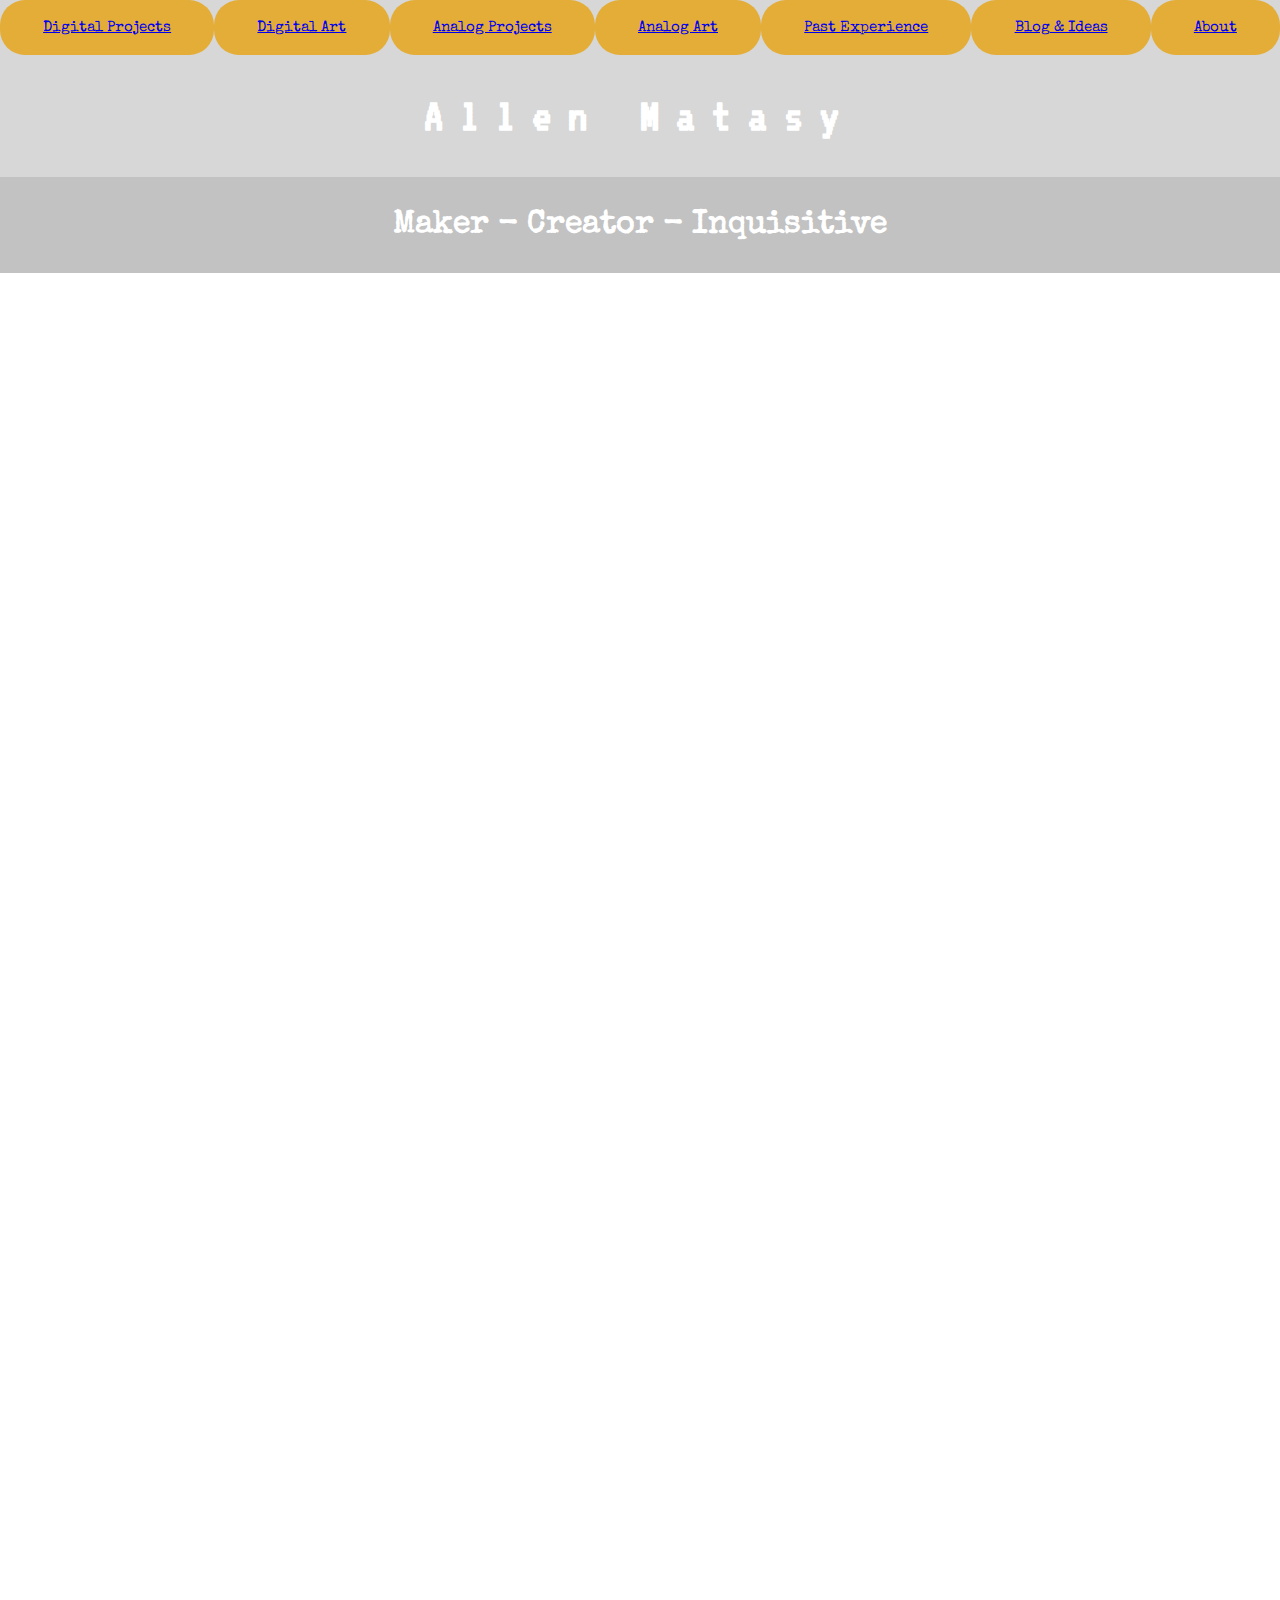
<file: index.html>
<!DOCTYPE html>
<html lang="en">
<head>
    <meta charset="UTF-8">
    <title>Portfolio of Allen</title>
    <meta name="description" content="">
    <link rel="stylesheet" type="text/css" href="rework_index_style.css">
    <meta name="viewport" content="width=device-width, initial-scale=1.0">
    <style>
    @import url('https://fonts.googleapis.com/css?family=Lobster');
    @import url('https://fonts.googleapis.com/css?family=VT323');
    @import url('https://fonts.googleapis.com/css?family=Cabin+Sketch');
    @import url('https://fonts.googleapis.com/css?family=Special+Elite');
    @import url('https://fonts.googleapis.com/css?family=Monoton');
    @import url('https://fonts.googleapis.com/css?family=Fredericka+the+Great');
    @import url('https://fonts.googleapis.com/css?family=Bungee+Inline');
    @import url('https://fonts.googleapis.com/css?family=Vampiro+One');
    </style>
</head>
<body>
    <nav>
        <div class="navbar_look">
            <div class="button"><a href="#digitalProjects">Digital Projects</a></div>
            <div class="button"><a href="#digitalArt">Digital Art</a></div>
            <div class="button"><a href="#analogProjects">Analog Projects</a></div>
            <div class="button"><a href="#analogArt">Analog Art</a></div>
            <div class="button"><a href="#pastExperience">Past Experience</a></div>
            <div class="button"><a href="#blog">Blog & Ideas</a></div>
            <div class="button"><a href="#about">About</a></div>
        </div>
    </nav>

    <header>
        <div class="title_name_div">
            <h1 class="title_name">
            Allen Matasy
            </h1>
        </div>
        <div class="title_description_div">
            <h2 class="title_description">
                Maker - Creator - Inquisitive
            </h2>
        </div>
    </header>
    <section class="mtn_image">
    </section>
    <main>
        <h1 class="digi_projects" id="digitalProjects">
                Digital Projects
        </h1>
            <section>
                <div class="digiproject_div happy_little_div"> Project loading... </div>
                <div class="digiproject_div happy_little_div"> Honestly, its loading... </div>
                <div class="digiproject_div happy_little_div"> Soon.... </div>
                <div class="digiproject_div happy_little_div"> Ok, there are no projects...</div>
            </section>


        <h1 class="digi_art" id="digitalArt">
            Digital Art
        </h1>
            <section>
                <div class="digiart_div happy_little_div"> Neato! </div>
                <div class="digiart_div happy_little_div"> Is there anything there? </div>
                <div class="digiart_div happy_little_div"> How about now? </div>
                <div class="digiart_div happy_little_div"> ugh.... </div>
            </section>


        <h1 class="analog_projects" id="analogProjects">
            Analog Projects
        </h1>
            <section>
                <div class="analogproject_div happy_little_div"> Power tools! </div>
                <div class="analogproject_div happy_little_div"> Making stuff!</div>
                <div class="analogproject_div happy_little_div"> I wanna see! </div>
                <div class="analogproject_div happy_little_div"> Lame. </div>
            </section>


        <h1 class="analog_art" id="analogArt">
            Analog Art
        </h1>
            <section>
                <div class="analogart_div happy_little_div"> Photos! </div>
                <div class="analogart_div happy_little_div"> Artwork! </div>
                <div class="analogart_div happy_little_div"> Sketchbook... ? </div>
                <div class="analogart_div happy_little_div"> You're a Phony! </div>
            </section>


        <h1 class="past_exp" id="pastExperience">
            Past Experience
        </h1>
            <section>
                <div class="past_div happy_little_div"> In a past life phase all you did </div>
                <div class="past_div happy_little_div"> was cause trouble! </div>
            </section>


        <h1 class="blog_ideas" id="blog">
            Blog and Ideas
        </h1>
            <section>
                <div class="blog_div happy_little_div"> Put the ideas down somewhere? </div>
                <div class="blog_div happy_little_div"> What are you thinking about? </div>
                <div class="blog_div happy_little_div"> * crickets * </div>
                <div class="blog_div happy_little_div"> Not a lot going on upstairs eh? </div>
            </section>


        <h1 class="about" id="about">
            About
        </h1>
            <section>
                <div class="about_div happy_little_div"> About this goof-ball </div>
            </section>
    </main>

</body>
</html>
</file>
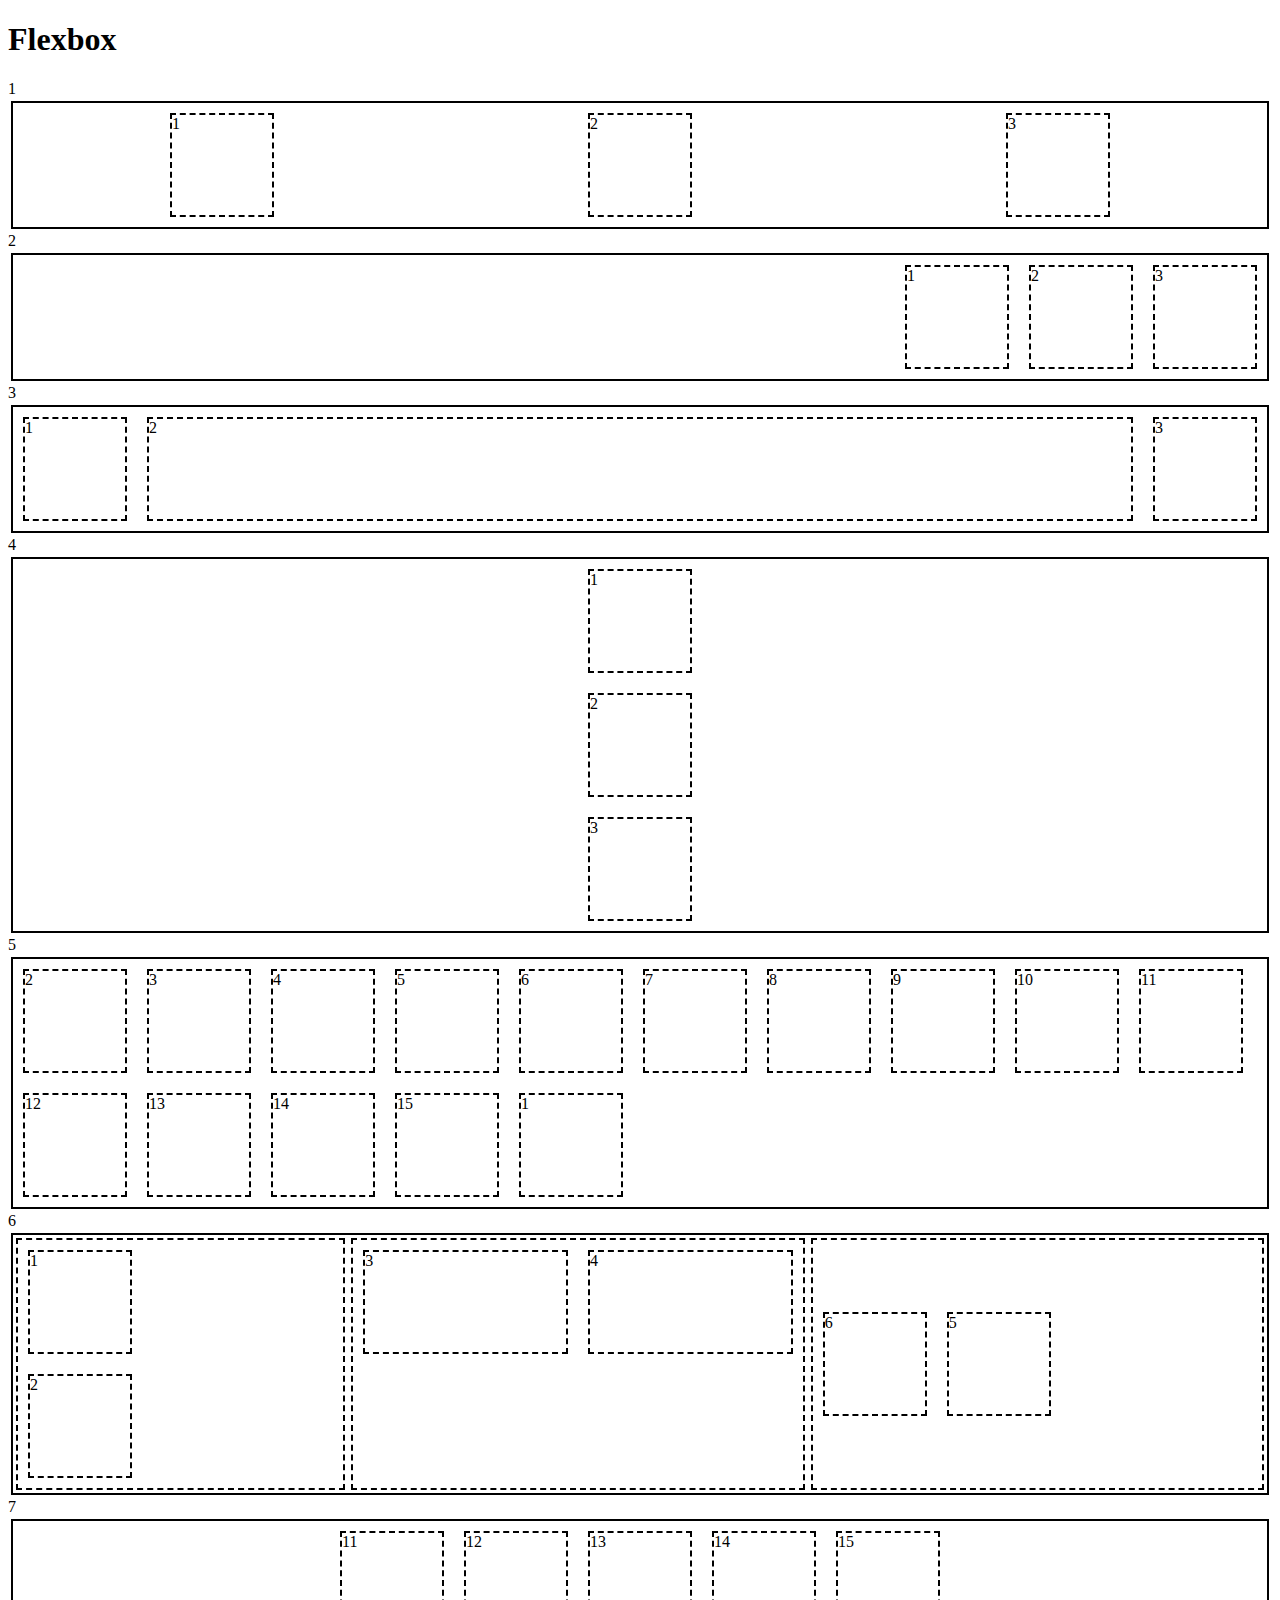
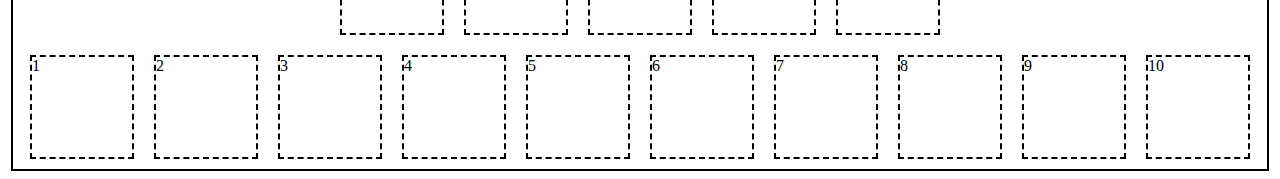
<file: flex.html>
<!DOCTYPE html>
<html lang="en">
<head>
    <meta charset="UTF-8">
    <title>Flexbox!</title>
    <link rel="stylesheet" type="text/css" href="flexy.css">
    <style>

    </style>
</head>
<body>
<h1>Flexbox</h1>
1
<section class="firstsection">
    <div>1</div>
    <div>2</div>
    <div>3</div>
</section>
2
<section class="secondsection">
    <div>1</div>
    <div>2</div>
    <div>3</div>
</section>
3
<section class="thirdsection">
    <div>1</div>
    <div>2</div>
    <div>3</div>
</section>
4
<section class="fourthsection">
    <div>1</div>
    <div>2</div>
    <div>3</div>
</section>
5
<section class="fifthsection">
    <div>1</div>
    <div>2</div>
    <div>3</div>
    <div>4</div>
    <div>5</div>
    <div>6</div>
    <div>7</div>
    <div>8</div>
    <div>9</div>
    <div>10</div>
    <div>11</div>
    <div>12</div>
    <div>13</div>
    <div>14</div>
    <div>15</div>
</section>
6
<section class="sixthsection">
    <section>
        <div>1</div>
        <div>2</div>
    </section>
    <section>
        <div>3</div>
        <div>4</div>
    </section>
    <section>
        <div>5</div>
        <div>6</div>
    </section>
</section>
7
<section class="seventhsection">
    <div>1</div>
    <div>2</div>
    <div>3</div>
    <div>4</div>
    <div>5</div>
    <div>6</div>
    <div>7</div>
    <div>8</div>
    <div>9</div>
    <div>10</div>
    <div>11</div>
    <div>12</div>
    <div>13</div>
    <div>14</div>
    <div>15</div>
</section>
</body>
</html>
</file>
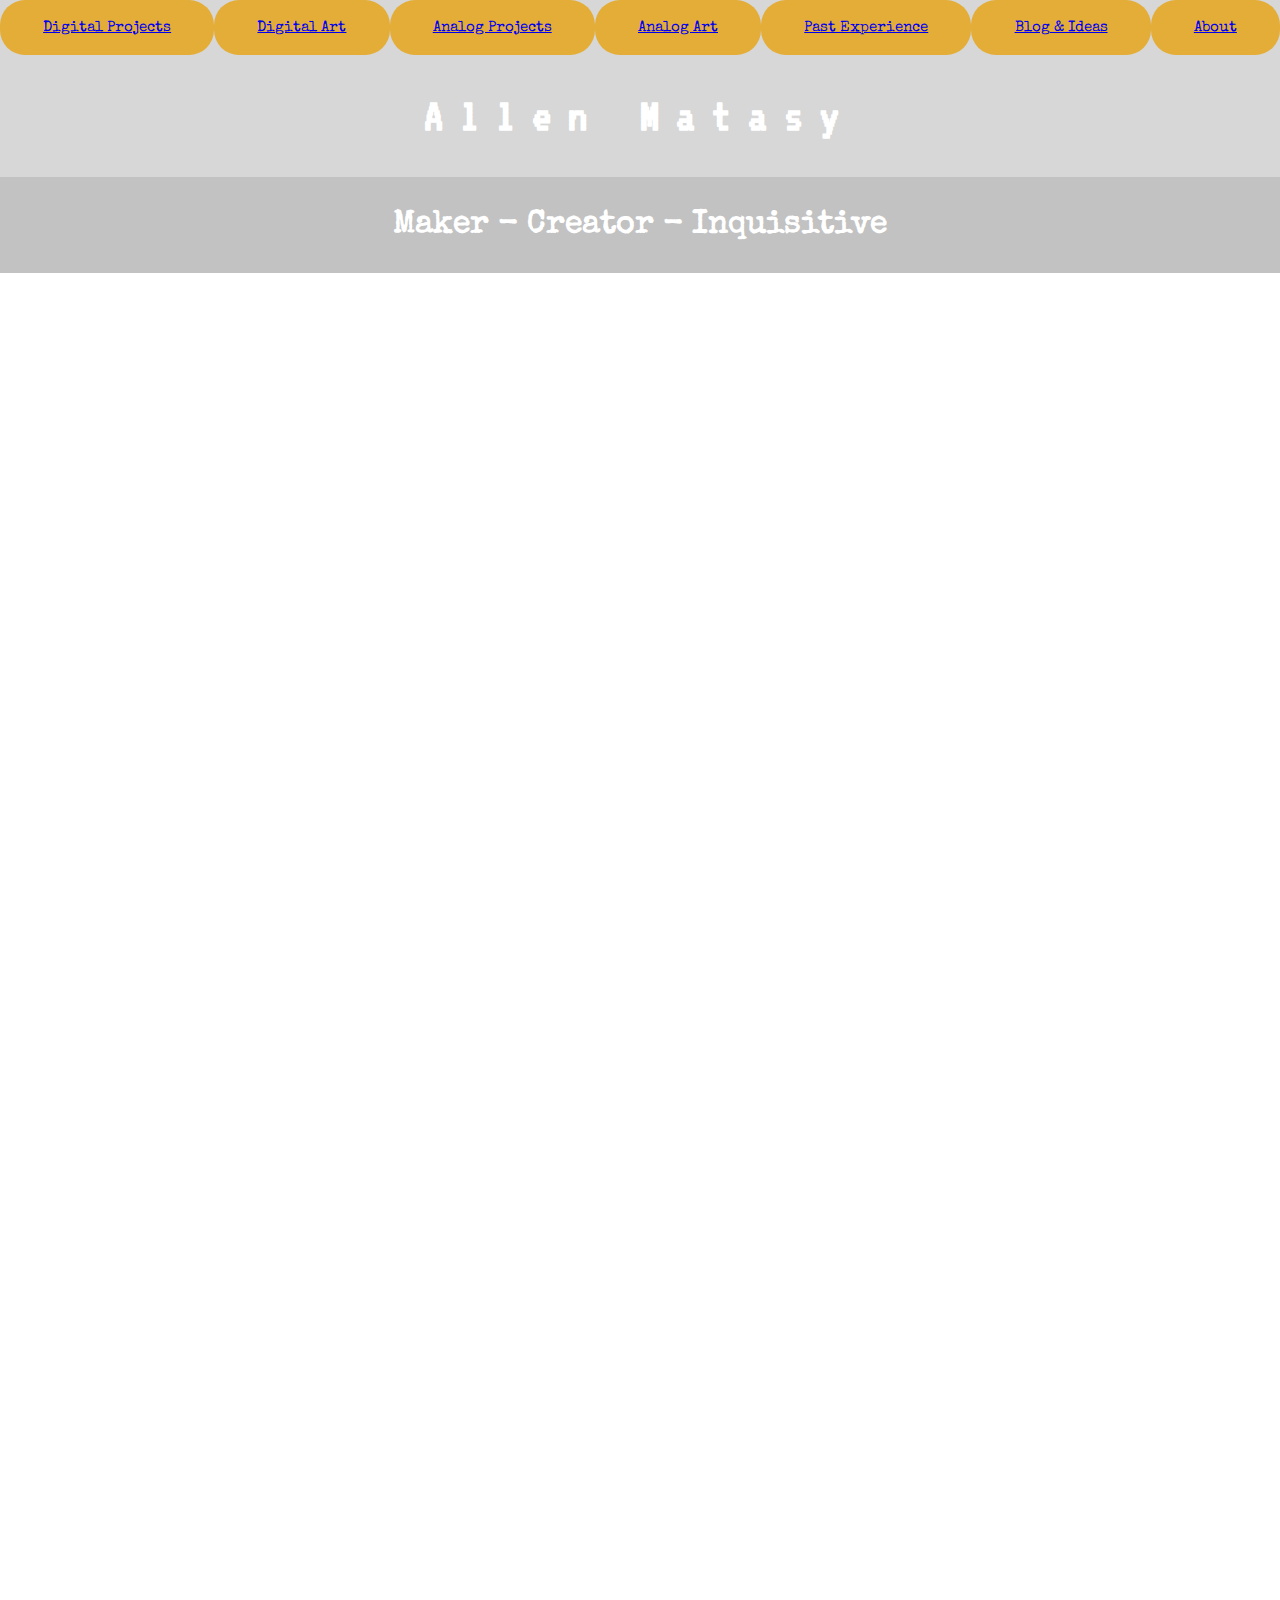
<file: rework_index_v1.html>
<!DOCTYPE html>
<html lang="en">
<head>
    <meta charset="UTF-8">
    <title>Page Title</title>
    <meta name="description" content="">
    <link rel="stylesheet" type="text/css" href="rework_index_style.css">
    <meta name="viewport" content="width=device-width, initial-scale=1.0">
    <style>
    @import url('https://fonts.googleapis.com/css?family=Lobster');
    @import url('https://fonts.googleapis.com/css?family=VT323');
    @import url('https://fonts.googleapis.com/css?family=Cabin+Sketch');
    @import url('https://fonts.googleapis.com/css?family=Special+Elite');
    @import url('https://fonts.googleapis.com/css?family=Monoton');
    @import url('https://fonts.googleapis.com/css?family=Fredericka+the+Great');
    @import url('https://fonts.googleapis.com/css?family=Bungee+Inline');
    @import url('https://fonts.googleapis.com/css?family=Vampiro+One');
    </style>
</head>
<body>
    <nav>
        <div class="navbar_look">
            <div class="button"><a href="#digitalProjects">Digital Projects</a></div>
            <div class="button"><a href="#digitalArt">Digital Art</a></div>
            <div class="button"><a href="#analogProjects">Analog Projects</a></div>
            <div class="button"><a href="#analogArt">Analog Art</a></div>
            <div class="button"><a href="#pastExperience">Past Experience</a></div>
            <div class="button"><a href="#blog">Blog & Ideas</a></div>
            <div class="button"><a href="#about">About</a></div>
        </div>
    </nav>

    <header>
        <div class="title_name_div">
            <h1 class="title_name">
            Allen Matasy
            </h1>
        </div>
        <div class="title_description_div">
            <h2 class="title_description">
                Maker - Creator - Inquisitive
            </h2>
        </div>
    </header>
    <section class="mtn_image">
    </section>
    <main>
        <h1 class="digi_projects" id="digitalProjects">
                Digital Projects
        </h1>
            <section>
                <div class="digiproject_div happy_little_div"> Project loading... </div>
                <div class="digiproject_div happy_little_div"> Honestly, its loading... </div>
                <div class="digiproject_div happy_little_div"> Soon.... </div>
                <div class="digiproject_div happy_little_div"> Ok, there are no projects...</div>
            </section>


        <h1 class="digi_art" id="digitalArt">
            Digital Art
        </h1>
            <section>
                <div class="digiart_div happy_little_div"> Neato! </div>
                <div class="digiart_div happy_little_div"> Is there anything there? </div>
                <div class="digiart_div happy_little_div"> How about now? </div>
                <div class="digiart_div happy_little_div"> ugh.... </div>
            </section>


        <h1 class="analog_projects" id="analogProjects">
            Analog Projects
        </h1>
            <section>
                <div class="analogproject_div happy_little_div"> Power tools! </div>
                <div class="analogproject_div happy_little_div"> Making stuff!</div>
                <div class="analogproject_div happy_little_div"> I wanna see! </div>
                <div class="analogproject_div happy_little_div"> Lame. </div>
            </section>


        <h1 class="analog_art" id="analogArt">
            Analog Art
        </h1>
            <section>
                <div class="analogart_div happy_little_div"> Photos! </div>
                <div class="analogart_div happy_little_div"> Artwork! </div>
                <div class="analogart_div happy_little_div"> Sketchbook... ? </div>
                <div class="analogart_div happy_little_div"> You're a Phony! </div>
            </section>


        <h1 class="past_exp" id="pastExperience">
            Past Experience
        </h1>
            <section>
                <div class="past_div happy_little_div"> In a past life phase all you did </div>
                <div class="past_div happy_little_div"> was cause trouble! </div>
            </section>


        <h1 class="blog_ideas" id="blog">
            Blog and Ideas
        </h1>
            <section>
                <div class="blog_div happy_little_div"> Put the ideas down somewhere? </div>
                <div class="blog_div happy_little_div"> What are you thinking about? </div>
                <div class="blog_div happy_little_div"> * crickets * </div>
                <div class="blog_div happy_little_div"> Not a lot going on upstairs eh? </div>
            </section>


        <h1 class="about" id="about">
            About
        </h1>
            <section>
                <div class="about_div happy_little_div"> About this goof-ball </div>
            </section>
    </main>

</body>
</html>
</file>
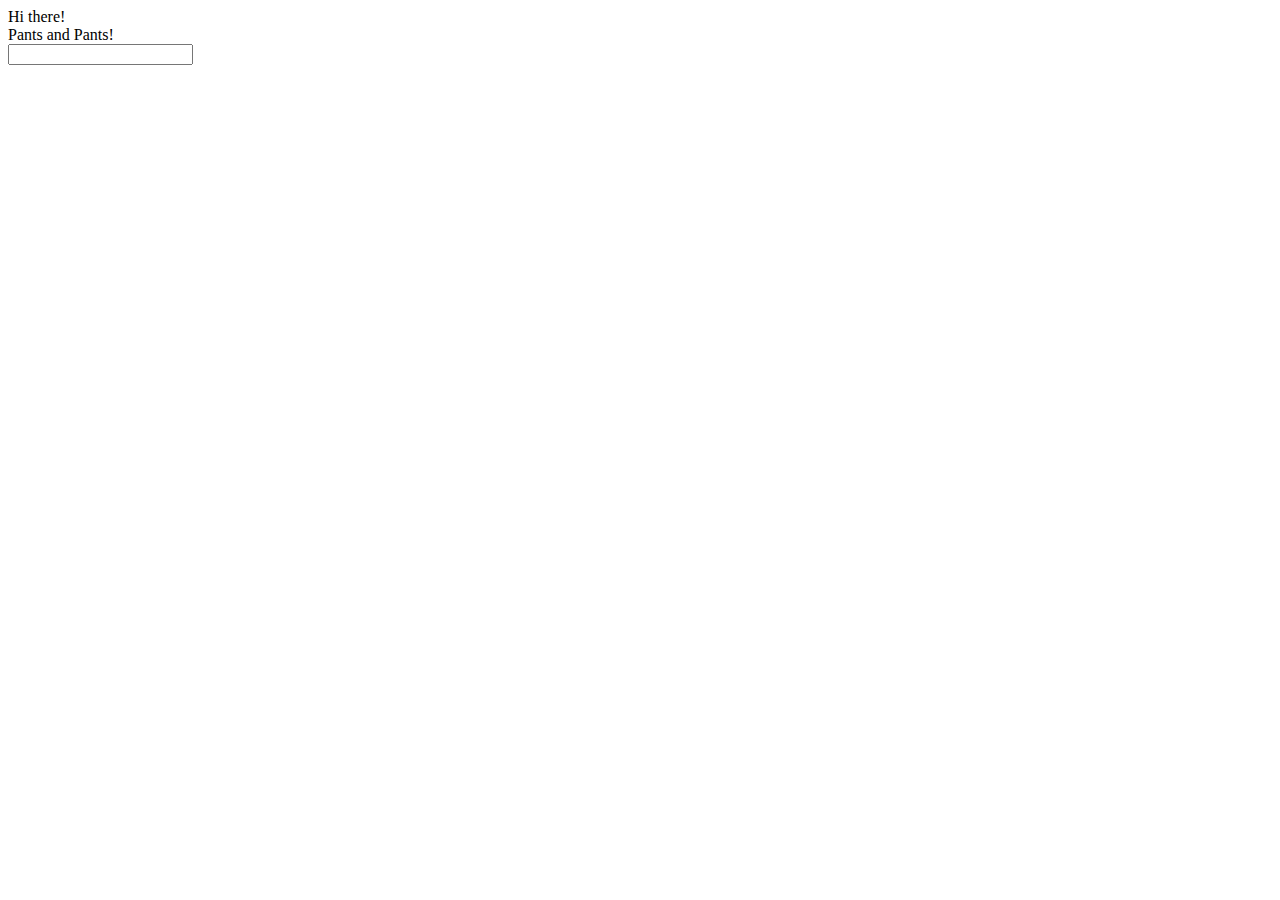
<file: Test.html>
<!DOCTYPE html>
<html lang="en">
<head>
    <meta charset="UTF-8">
    <title>Portfolio Water</title>
    <meta name="description" content="">
    <link rel="stylesheet" type="text/css" href="">
    <meta name="viewport" content="width=device-width, initial-scale=1.0">

</head>
<body>
    <!-- content goes here!! -->
Hi there!

    <!-- this is how you comment out
<p> Hallo! </p> this is a block display of text
<a href="#">Link1</a> this is an inline display of text
<a href="$">Link2</a> this is an inline display of text
<img src=" this is the website link between the quotes" alt=" this the image description">
this is an image, images are inline elements.
<table>
<tbody>
</tbody</table> What web pages were built on before CSS - used to be used for layouts
don't use tables for your layout - it ruins the experience for multi platforms


-->
<header>
    Pants and Pants!
</header>

<!--
<table>
    <tbody>
    <tr>
        <th>Coffee</th>
        <th>Water</th>
        <th>Red Bull</th>
    </tr>
    <td>
        <a href="#"> Coffee Requires Water </a>
    </td>
    <td>
        <a href="%"> Water requires nothing </a>
    </td>
    <td>
        <a href="!"> Red bull ! zomG</a>
    </td>
    </tbody>
</table>
-->


<form action="example.com" method="post">
    <input type="text" name="my-text"/>


</form>













</body>
</html>
</file>
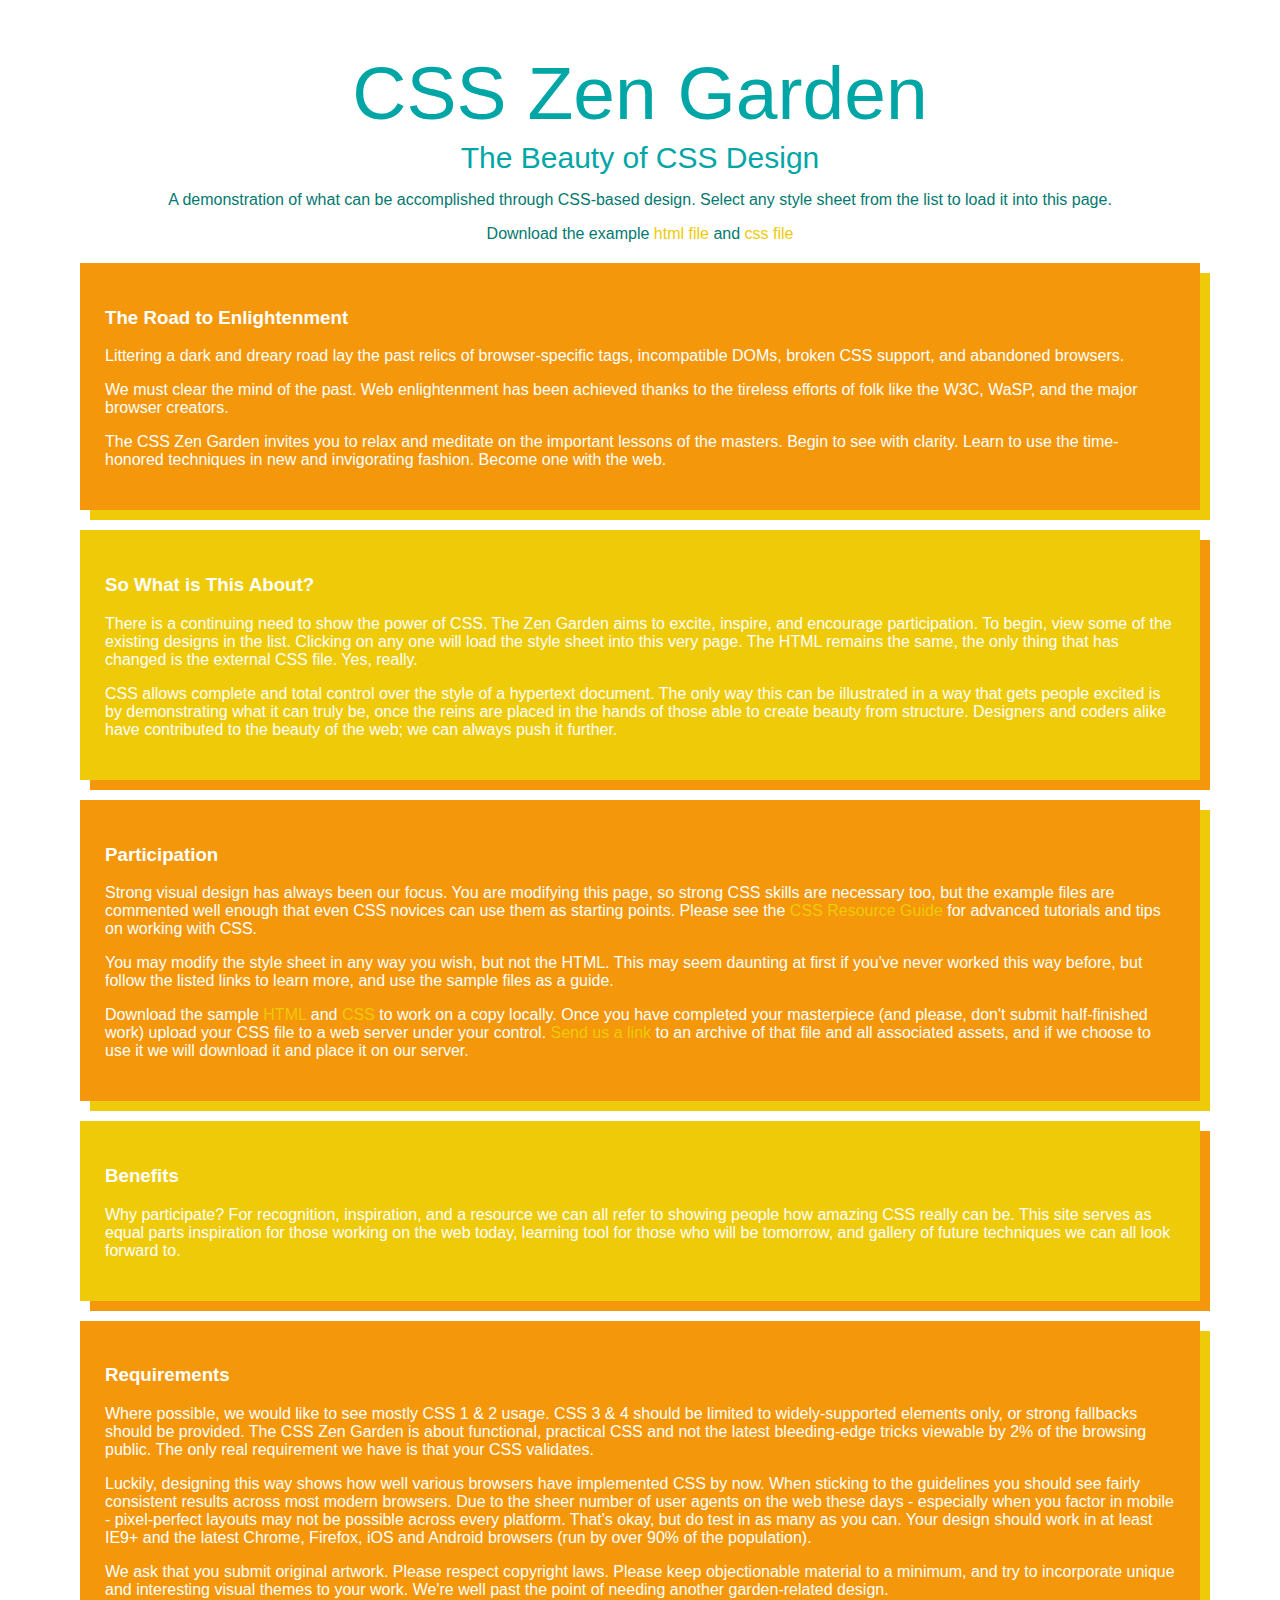
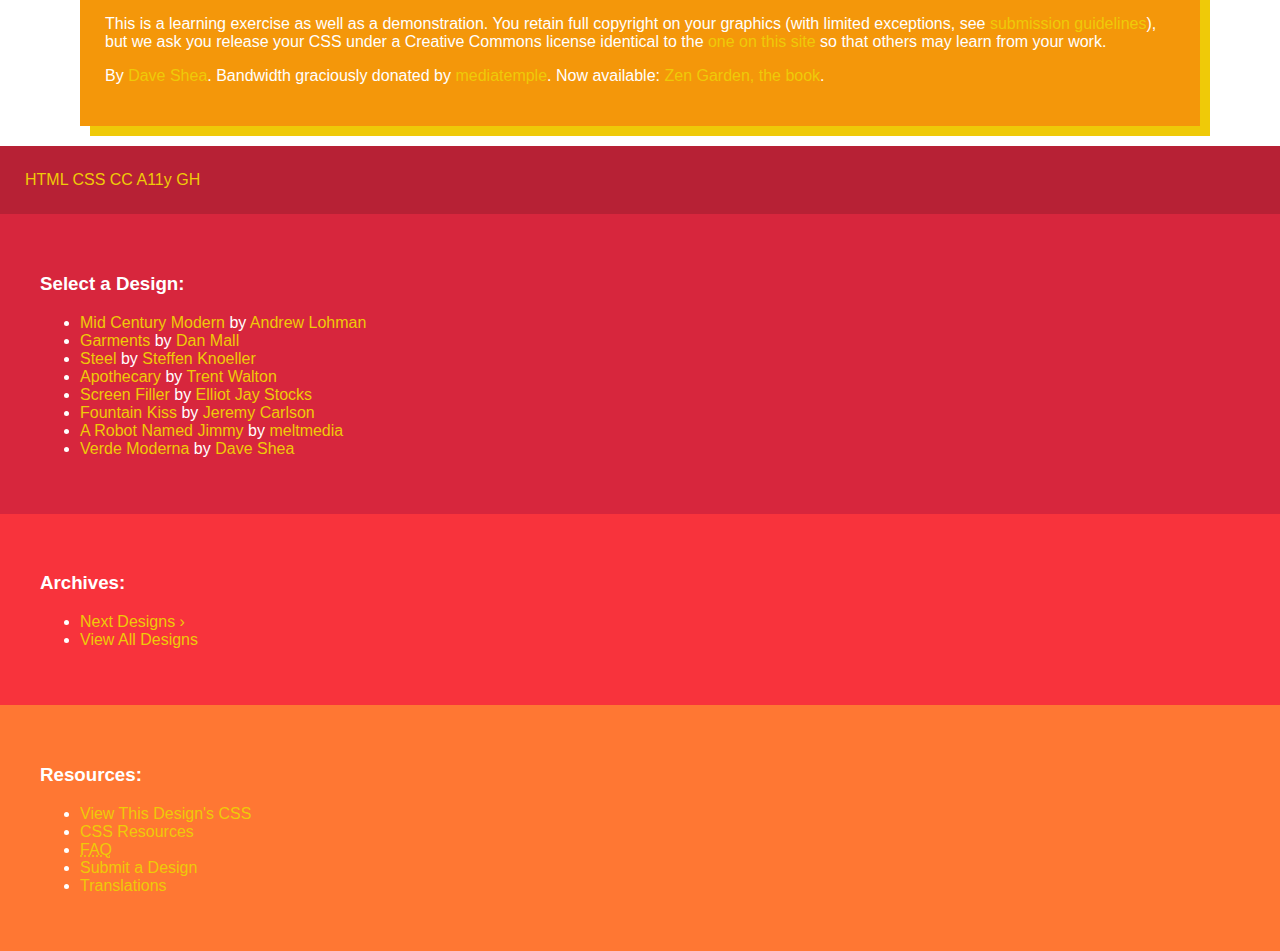
<file: zen_index.html>
<!DOCTYPE html>
<html lang="en">

<head>
    <meta charset="utf-8">
    <title>CSS Zen Garden: The Beauty of CSS Design</title>

    <link rel="stylesheet" media="screen" href="zen_lab_advance.css">
    <link rel="alternate" type="application/rss+xml" title="RSS" href="http://www.csszengarden.com/zengarden.xml">

    <meta name="viewport" content="width=device-width, initial-scale=1.0">
    <meta name="author" content="Dave Shea">
    <meta name="description" content="A demonstration of what can be accomplished visually through CSS-based design.">
    <meta name="robots" content="all">
    <style>
    @import url('https://fonts.googleapis.com/css?family=Muli');
    </style>


    <!--[if lt IE 9]>
	<script src="script/html5shiv.js"></script>
	<![endif]-->
</head>

<!--



	View source is a feature, not a bug. Thanks for your curiosity and
	interest in participating!

	Here are the submission guidelines for the new and improved csszengarden.com:

	- CSS3? Of course! Prefix for ALL browsers where necessary.
	- go responsive; test your layout at multiple screen sizes.
	- your browser testing baseline: IE9+, recent Chrome/Firefox/Safari, and iOS/Android
	- Graceful degradation is acceptable, and in fact highly encouraged.
	- use classes for styling. Don't use ids.
	- web fonts are cool, just make sure you have a license to share the files. Hosted
	  services that are applied via the CSS file (ie. Google Fonts) will work fine, but
	  most that require custom HTML won't. TypeKit is supported, see the readme on this
	  page for usage instructions: https://github.com/mezzoblue/csszengarden.com/

	And a few tips on building your CSS file:

	- use :first-child, :last-child and :nth-child to get at non-classed elements
	- use ::before and ::after to create pseudo-elements for extra styling
	- use multiple background images to apply as many as you need to any element
	- use the Kellum Method for image replacement, if still needed. http://goo.gl/GXxdI
	- don't rely on the extra divs at the bottom. Use ::before and ::after instead.


-->

<body id="css-zen-garden">
    <div class="page-wrapper">
        <section class="intro" id="zen-intro">
            <header role="banner">
                <h1>CSS Zen Garden</h1>
                <h2>The Beauty of CSS Design</h2>
            </header>

            <div class="summary" id="zen-summary">

                <p>A demonstration of what can be accomplished through CSS-based design. Select any style sheet from the list to load it into this page.</p>
                <p>Download the example
                    <a href="/examples/index" title="This page's source HTML code, not to be modified.">
                        html file
                    </a>
                    and
                    <a href="/examples/style.css" title="This page's sample CSS, the file you may modify."
                       >css file
                    </a>
                </p>
            </div>

            <div class="preamble" id="zen-preamble">
                <h3>The Road to Enlightenment</h3>
                <p>Littering a dark and dreary road lay the past relics of browser-specific tags, incompatible DOMs, broken CSS support, and abandoned browsers.</p>
                <p>We must clear the mind of the past. Web enlightenment has been achieved thanks to the tireless efforts of folk like the W3C, WaSP, and the major browser creators.</p>
                <p>The CSS Zen Garden invites you to relax and meditate on the important lessons of the masters. Begin to see with clarity. Learn to use the time-honored techniques in new and invigorating fashion. Become one with the web.</p>
            </div>
        </section>

        <div class="main supporting" id="zen-supporting">
            <div class="explanation" id="zen-explanation">
                <h3>So What is This About?</h3>
                <p>There is a continuing need to show the power of CSS. The Zen Garden aims to excite, inspire, and encourage participation. To begin, view some of the existing designs in the list. Clicking on any one will load the style sheet into this very page. The HTML remains the same, the only thing that has changed is the external CSS file. Yes, really.</p>
                <p>CSS allows complete and total control over the style of a hypertext document. The only way this can be illustrated in a way that gets people excited is by demonstrating what it can truly be, once the reins are placed in the hands of those able to create beauty from structure. Designers and coders alike have contributed to the beauty of the web; we can always push it further.</p>
            </div>

            <div class="participation" id="zen-participation">
                <h3>Participation</h3>
                <p>Strong visual design has always been our focus. You are modifying this page, so strong CSS skills are necessary too, but the example files are commented well enough that even CSS novices can use them as starting points. Please see the <a href="http://www.mezzoblue.com/zengarden/resources/">CSS Resource Guide</a> for advanced tutorials and tips on working with CSS.</p>
                <p>You may modify the style sheet in any way you wish, but not the HTML. This may seem daunting at first if you've never worked this way before, but follow the listed links to learn more, and use the sample files as a guide.</p>
                <p>Download the sample <a href="/examples/index">HTML</a> and <a href="/examples/style.css">CSS</a> to work on a copy locally. Once you have completed your masterpiece (and please, don't submit half-finished work) upload your CSS file to a web server under your control. <a href="http://www.mezzoblue.com/zengarden/submit/" >Send us a link</a> to an archive of that file and all associated assets, and if we choose to use it we will download it and place it on our server.</p>
            </div>

            <div class="benefits" id="zen-benefits">
                <h3>Benefits</h3>
                <p>Why participate? For recognition, inspiration, and a resource we can all refer to showing people how amazing CSS really can be. This site serves as equal parts inspiration for those working on the web today, learning tool for those who will be tomorrow, and gallery of future techniques we can all look forward to.</p>
            </div>

            <div class="requirements" id="zen-requirements">
                <h3>Requirements</h3>
                <p>Where possible, we would like to see mostly CSS 1 & 2 usage. CSS 3 & 4 should be limited to widely-supported elements only, or strong fallbacks should be provided. The CSS Zen Garden is about functional, practical CSS and not the latest bleeding-edge tricks viewable by 2% of the browsing public. The only real requirement we have is that your CSS validates.</p>
                <p>Luckily, designing this way shows how well various browsers have implemented CSS by now. When sticking to the guidelines you should see fairly consistent results across most modern browsers. Due to the sheer number of user agents on the web these days - especially when you factor in mobile - pixel-perfect layouts may not be possible across every platform. That's okay, but do test in as many as you can. Your design should work in at least IE9+ and the latest Chrome, Firefox, iOS and Android browsers (run by over 90% of the population).</p>
                <p>We ask that you submit original artwork. Please respect copyright laws. Please keep objectionable material to a minimum, and try to incorporate unique and interesting visual themes to your work. We're well past the point of needing another garden-related design.</p>
                <p>This is a learning exercise as well as a demonstration. You retain full copyright on your graphics (with limited exceptions, see <a href="http://www.mezzoblue.com/zengarden/submit/guidelines/">submission guidelines</a>), but we ask you release your CSS under a Creative Commons license identical to the <a href="http://creativecommons.org/licenses/by-nc-sa/3.0/">one on this site</a> so that others may learn from your work.</p>
                <p>By <a href="http://www.mezzoblue.com/">Dave Shea</a>. Bandwidth graciously donated by <a href="http://www.mediatemple.net/">mediatemple</a>. Now available: <a href="http://www.amazon.com/exec/obidos/ASIN/0321303474/mezzoblue-20/">Zen Garden, the book</a>.</p>
            </div>

            <footer>
                <a href="http://validator.w3.org/check/referer" title="Check the validity of this site&#8217;s HTML" class="zen-validate-html">HTML</a>
                <a href="http://jigsaw.w3.org/css-validator/check/referer" title="Check the validity of this site&#8217;s CSS" class="zen-validate-css">CSS</a>
                <a href="http://creativecommons.org/licenses/by-nc-sa/3.0/" title="View the Creative Commons license of this site: Attribution-NonCommercial-ShareAlike." class="zen-license">CC</a>
                <a href="http://mezzoblue.com/zengarden/faq/#aaa" title="Read about the accessibility of this site" class="zen-accessibility">A11y</a>
                <a href="https://github.com/mezzoblue/csszengarden.com" title="Fork this site on Github" class="zen-github">GH</a>
            </footer>

        </div>


        <aside class="sidebar" role="complementary">
            <div class="wrapper">

                <div class="design-selection" id="design-selection">
                    <h3 class="select">Select a Design:</h3>
                    <nav role="navigation">
                        <ul>
                            <li>
                                <a href="/221/" class="design-name">Mid Century Modern</a> by <a href="http://andrewlohman.com/" class="designer-name">Andrew Lohman</a>
                            </li>
                            <li>
                                <a href="/220/" class="design-name">Garments</a> by <a href="http://danielmall.com/" class="designer-name">Dan Mall</a>
                            </li>
                            <li>
                                <a href="/219/" class="design-name">Steel</a> by <a href="http://steffen-knoeller.de" class="designer-name">Steffen Knoeller</a>
                            </li>
                            <li>
                                <a href="/218/" class="design-name">Apothecary</a> by <a href="http://trentwalton.com" class="designer-name">Trent Walton</a>
                            </li>
                            <li>
                                <a href="/217/" class="design-name">Screen Filler</a> by <a href="http://elliotjaystocks.com/" class="designer-name">Elliot Jay Stocks</a>
                            </li>
                            <li>
                                <a href="/216/" class="design-name">Fountain Kiss</a> by <a href="http://jeremycarlson.com" class="designer-name">Jeremy Carlson</a>
                            </li>
                            <li>
                                <a href="/215/" class="design-name">A Robot Named Jimmy</a> by <a href="http://meltmedia.com/" class="designer-name">meltmedia</a>
                            </li>
                            <li>
                                <a href="/214/" class="design-name">Verde Moderna</a> by <a href="http://www.mezzoblue.com/" class="designer-name">Dave Shea</a>
                            </li>
                        </ul>
                    </nav>
                </div>

                <div class="design-archives" id="design-archives">
                    <h3 class="archives">Archives:</h3>
                    <nav>
                        <ul>
                            <li class="next">
                                <a href="/214/page1">
								Next Designs <span class="indicator">&rsaquo;</span>
							</a>
                            </li>
                            <li class="viewall">
                                <a href="http://www.mezzoblue.com/zengarden/alldesigns/">
								View All Designs							</a>
                            </li>
                        </ul>
                    </nav>
                </div>

                <div class="zen-resources" id="zen-resources">
                    <h3 class="resources">Resources:</h3>
                    <ul>
                        <li class="view-css">
                            <a href="style.css">
							View This Design's CSS</a>
                        </li>
                        <li class="css-resources">
                            <a href="http://www.mezzoblue.com/zengarden/resources/" title="Links to great sites with information on using CSS.">
							CSS Resources	</a>
                        </li>
                        <li class="zen-faq">
                            <a href="http://www.mezzoblue.com/zengarden/faq/">
                                <abbr title="Frequently Asked Questions">FAQ</abbr> </a>
                        </li>
                        <li class="zen-submit">
                            <a href="http://www.mezzoblue.com/zengarden/submit/">
							Submit a Design						</a>
                        </li>
                        <li class="zen-translations">
                            <a href="http://www.mezzoblue.com/zengarden/translations/">
							Translations						</a>
                        </li>
                    </ul>
                </div>
            </div>
        </aside>


    </div>

</body>

</html>
</file>
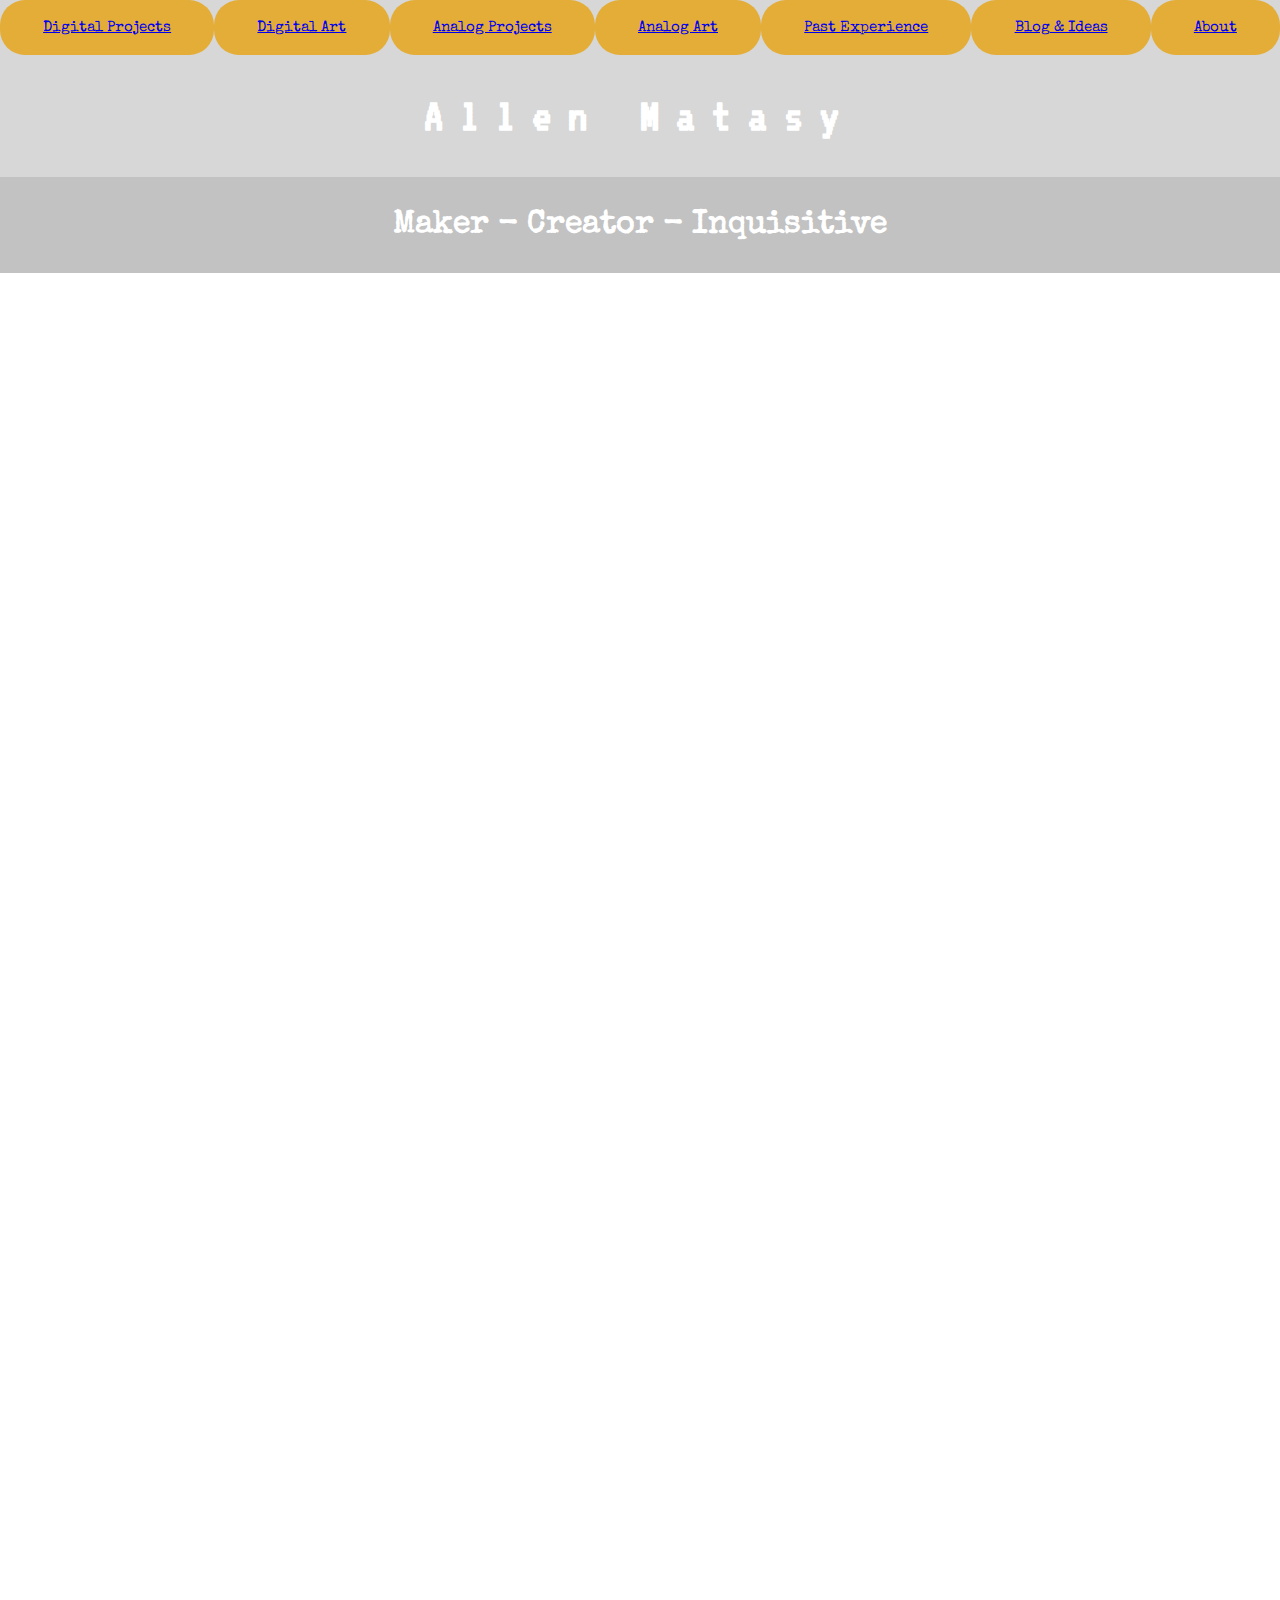
<file: Labwork/rework_index_v1.html>
<!DOCTYPE html>
<html lang="en">
<head>
    <meta charset="UTF-8">
    <title>Page Title</title>
    <meta name="description" content="">
    <link rel="stylesheet" type="text/css" href="../rework_index_style.css">
    <meta name="viewport" content="width=device-width, initial-scale=1.0">
    <style>
    @import url('https://fonts.googleapis.com/css?family=Lobster');
    @import url('https://fonts.googleapis.com/css?family=VT323');
    @import url('https://fonts.googleapis.com/css?family=Cabin+Sketch');
    @import url('https://fonts.googleapis.com/css?family=Special+Elite');
    @import url('https://fonts.googleapis.com/css?family=Monoton');
    @import url('https://fonts.googleapis.com/css?family=Fredericka+the+Great');
    @import url('https://fonts.googleapis.com/css?family=Bungee+Inline');
    @import url('https://fonts.googleapis.com/css?family=Vampiro+One');
    </style>
</head>
<body>
    <nav>
        <div class="navbar_look">
            <div class="button"><a href="#digitalProjects">Digital Projects</a></div>
            <div class="button"><a href="#digitalArt">Digital Art</a></div>
            <div class="button"><a href="#analogProjects">Analog Projects</a></div>
            <div class="button"><a href="#analogArt">Analog Art</a></div>
            <div class="button"><a href="#pastExperience">Past Experience</a></div>
            <div class="button"><a href="#blog">Blog & Ideas</a></div>
            <div class="button"><a href="#about">About</a></div>
        </div>
    </nav>

    <header>
        <div class="title_name_div">
            <h1 class="title_name">
            Allen Matasy
            </h1>
        </div>
        <div class="title_description_div">
            <h2 class="title_description">
                Maker - Creator - Inquisitive
            </h2>
        </div>
    </header>
    <section class="mtn_image">
    </section>
    <main>
        <h1 class="digi_projects" id="digitalProjects">
                Digital Projects
        </h1>
            <section>
                <div class="digiproject_div happy_little_div"> Project loading... </div>
                <div class="digiproject_div happy_little_div"> Honestly, its loading... </div>
                <div class="digiproject_div happy_little_div"> Soon.... </div>
                <div class="digiproject_div happy_little_div"> Ok, there are no projects...</div>
            </section>


        <h1 class="digi_art" id="digitalArt">
            Digital Art
        </h1>
            <section>
                <div class="digiart_div happy_little_div"> Neato! </div>
                <div class="digiart_div happy_little_div"> Is there anything there? </div>
                <div class="digiart_div happy_little_div"> How about now? </div>
                <div class="digiart_div happy_little_div"> ugh.... </div>
            </section>


        <h1 class="analog_projects" id="analogProjects">
            Analog Projects
        </h1>
            <section>
                <div class="analogproject_div happy_little_div"> Power tools! </div>
                <div class="analogproject_div happy_little_div"> Making stuff!</div>
                <div class="analogproject_div happy_little_div"> I wanna see! </div>
                <div class="analogproject_div happy_little_div"> Lame. </div>
            </section>


        <h1 class="analog_art" id="analogArt">
            Analog Art
        </h1>
            <section>
                <div class="analogart_div happy_little_div"> Photos! </div>
                <div class="analogart_div happy_little_div"> Artwork! </div>
                <div class="analogart_div happy_little_div"> Sketchbook... ? </div>
                <div class="analogart_div happy_little_div"> You're a Phony! </div>
            </section>


        <h1 class="past_exp" id="pastExperience">
            Past Experience
        </h1>
            <section>
                <div class="past_div happy_little_div"> In a past life phase all you did </div>
                <div class="past_div happy_little_div"> was cause trouble! </div>
            </section>


        <h1 class="blog_ideas" id="blog">
            Blog and Ideas
        </h1>
            <section>
                <div class="blog_div happy_little_div"> Put the ideas down somewhere? </div>
                <div class="blog_div happy_little_div"> What are you thinking about? </div>
                <div class="blog_div happy_little_div"> * crickets * </div>
                <div class="blog_div happy_little_div"> Not a lot going on upstairs eh? </div>
            </section>


        <h1 class="about" id="about">
            About
        </h1>
            <section>
                <div class="about_div happy_little_div"> About this goof-ball </div>
            </section>
    </main>

</body>
</html>
</file>
<file: rework_index_style.css>
/* table of contents:
    1) text style reference
    2) global elements
    3) header elements
    4) nav elements
    5) digi project elements
    6) digital art elements
    7) analog project elements
    8) analog art elements
    9) past experience elements
    10) blog & ideas elements
    11) contact elements
*/

/* 1) this section is used as text style reference
 font-family: 'Special Elite', cursive;
 font-family: 'Cabin Sketch', cursive;
 font-family: 'Lobster', cursive;
 font-family: 'VT323', monospace;
 font-family: 'Monoton', cursive;
 font-family: 'Fredericka the Great', cursive;
 font-family: 'Bungee Inline', cursive;
 font-family: 'Vampiro One', cursive;
*/

/* 2) this section controls global elements */

body{
    margin: 0;
    height: 100%;
    color: #fff;
    background-image: url("http://htmlcolorcodes.com/assets/images/html-color-codes-color-tutorials-hero-00e10b1f.jpg");
    background-position: center;
    background-attachment:fixed;
    background-size: cover;
}

@keyframes shake {
    25%{
        transform: translate(1px, 8px);
    }
    50%{
        transform: translate(-3px, 3px);
    }
    75%{
        transform: translate(8px, 1px);
    }
}
section {
    display:flex;
    margin: 5px;
    justify-content: center;
}

/* 3) this section controls header elements */
header{
}
.title_name_div{
    padding: 5px;
    background-color: rgba(122, 122, 122, 0.3);
}
.title_description_div{
    padding: 5px;
    background-color: rgba(53, 53, 53, 0.3)
}

.title_name{
    font-size: 300%;
    font-family: 'VT323', monospace;
    letter-spacing: 17px;
    display:flex;
    justify-content: center;
    padding: 0px;
    animation: shake 1s ease-in infinite alternate;
}
.title_name:hover {
    animation-play-state: paused;
}

.title_description {
    font-size: 200%;
    font-family: 'Special Elite', cursive;
    display:flex;
    justify-content: center;
    padding: 0px;
}

.mtn_image {
    background-image: url("https://i.imgur.com/mrYw0Nq.jpg");

}
/* 4) this section controls nav elements */
.navbar_look {
    display: flex;
    justify-content: flex-start;
    list-style: none;
    margin:0;
    background-color: rgba(122, 122, 122, 0.3);
}

.button {
    font-size: 15px;
    background-color: rgba(231, 159, 3, 0.75);
    padding: 20px;
    flex-grow: 4;
    border-radius: 25px;
    transition:1s;
    font-family: 'Special Elite', cursive;
    text-align: center;
    text-decoration: none;
}
.button:hover{
    border-radius:0px;
}

/* 5) this section controls digi projects */
.happy_little_div{
    display: flex;
    justify-content: center;
    margin: 20px;
    align-items: center;
    font-size: 200%;
    padding: 10px;
}

.digi_projects{
    font-size: 400%;
    font-family: 'VT323', monospace;
    letter-spacing: 12px;
    display:flex;
    justify-content: center;
    flex-direction:row;
    padding: 30px;
}
.digiproject_div{
    width: 200px;
    height: 200px;
    border: dashed 5px;
    font-family: 'VT323', monospace;
}
.digi_art {
    font-size: 400%;
    font-family: 'Bungee Inline', cursive;
    letter-spacing: 12px;
    display:flex;
    justify-content: center;
    padding: 30px;
}
.digiart_div {
    width: 200px;
    height: 200px;
    border: dotted 5px;
    font-family: 'Bungee Inline', cursive;
}
.analog_projects{
    font-size: 400%;
    font-family: 'Cabin Sketch', cursive;
    letter-spacing: 12px;
    display:flex;
    justify-content: center;
    padding: 0px;
}
.analogproject_div {
    width: 200px;
    height: 200px;
    border: solid 5px;
    font-family: 'Cabin Sketch', cursive;
}
.analog_art{
    font-size: 400%;
    font-family: 'Fredericka the Great', cursive;
    letter-spacing: 12px;
    display:flex;
    justify-content: center;
    padding: 0px;
}
.analogart_div {
    width: 200px;
    height: 200px;
    border: solid 5px;
    font-family: 'Fredericka the Great', cursive;
}
.past_exp{
    font-size: 400%;
    font-family: 'Vampiro One', cursive;
    letter-spacing: 12px;
    display:flex;
    justify-content: center;
    padding: 0px;
}
.past_div{
    width: 400px;
    height: 200px;
    border: solid 5px;
    font-family: 'Vampiro One', cursive;
}
.blog_ideas{
    font-size: 400%;
    font-family: 'Lobster', cursive;
    letter-spacing: 12px;
    display:flex;
    justify-content: center;
    padding: 0px;
}
.blog_div{
    width: 200px;
    height: 200px;
    border: solid 5px;
    font-family: 'Lobster', cursive;
}
.about{
    font-size: 400%;
    font-family: 'Monoton', cursive;
    letter-spacing: 12px;
    display:flex;
    justify-content: center;
    padding: 0px;
}
.about_div{
    width: 800px;
    height: 200px;
    border: solid 5px;
    font-family: 'Monoton', cursive;
}

/* 6) this section controls digital art */

/* 7) this section controls analog projects */

/* 8) this section controls analog art */
</file>
<file: flexy.css>
section {
     border: solid 2px;
     margin: 3px;
     display: flex;
 }

 div {
     width: 100px;
     height: 100px;
     border: dashed 2px;
     margin: 10px;
 }

 section section {
     border: dashed 2px;
 }

 .firstsection {
     justify-content: space-around;
 }

 .secondsection {
    justify-content: flex-end;
 }

 .thirdsection div:nth-child(2) {
    flex-grow: 6;
 }

 .fourthsection {
    flex-direction: column;
     align-items: center;
 }

 .fifthsection {
    flex-wrap: wrap;
 }
 .fifthsection div:nth-child(1) {
     order: 1
 }

 .sixthsection {
    justify-content: space-evenly;
 }
 .sixthsection section{
     flex-grow: 1;
 }
 .sixthsection section:nth-child(1){
     flex-direction: column;
 }
 .sixthsection section:nth-child(2) div{
     flex-grow: 1;
 }
 .sixthsection section:nth-child(3){
     align-items: center;
 }
.sixthsection section:nth-child(3) > div:nth-child(1) {
    order: 1;
}

 .seventhsection {
    flex-wrap: wrap-reverse;
     justify-content: center;
    align-items: center;

 }
</file>
<file: zen_lab_advance.css>
/*  This is the advanced version of the CSS Zen Garden Lab */

* {
    font-family: 'Roboto', sans-serif;
}

body {
    margin: 0;
}

#zen-intro {

}

header h1 {
    color: #00A6A6;
    text-align: center;
    font-size: 75px;
    font-weight: 400;
    margin: 50px 5px 5px 5px;
}

header h2 {
    color: #00A6A6;
    text-align: center;
    font-size: 30px;
    font-weight: 500;
    margin: 5px 5px;
}

#zen-summary {
    text-align: center;
    color: #037971;
    font-weight: initial;
    margin: 5px 150px;
}

#zen-preamble {
    color: #fff;
    margin: 20px 80px;
    padding: 25px;
    background-color: #F4970A;
    box-shadow: 10px 10px #EFCA08;
    font-weight: lighter;
}

#zen-supporting {
}

#zen-explanation {
    color: #fff;
    margin: 20px 80px;
    padding: 25px;
    background-color: #EFCA08;
    box-shadow: 10px 10px #F4970A;
    font-weight: lighter;
}

#zen-participation {
    color: #fff;
    margin: 20px 80px;
    padding: 25px;
    background-color: #F4970A;
    box-shadow: 10px 10px #EFCA08;
    font-weight: lighter;
}

#zen-benefits {
    color: #fff;
    margin: 20px 80px;
    padding: 25px;
    background-color: #EFCA08;
    box-shadow: 10px 10px #F4970A;
    font-weight: lighter;
}

#zen-requirements {
    color: #fff;
    margin: 20px 80px;
    padding: 25px;
    background-color: #F4970A;
    box-shadow: 10px 10px #EFCA08;
    font-weight: lighter;
}

footer {
    background-color: #B72135;
    padding: 25px;
}

#design-selection {
    background-color: #D7263D;
    padding: 40px;
    color: #fff;
}

#design-archives {
    background-color: #F8333C;
    padding: 40px;
    color: #fff;
}

#zen-resources {
    padding: 40px;
    background-color: #FF7733;
    color: #fff;
}


a {
    color: #EFCA08;
    text-decoration: none;
}
</file>
